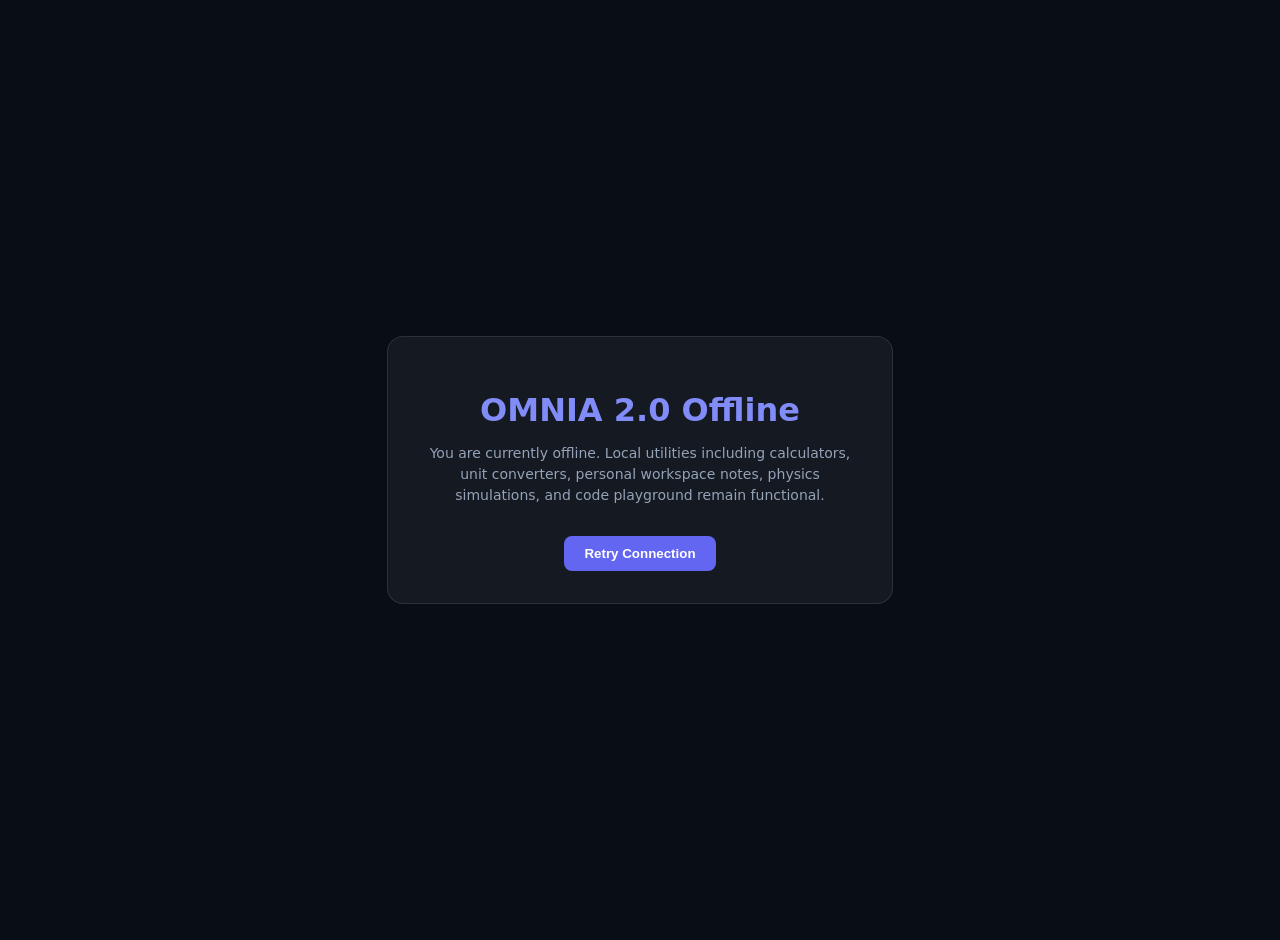
<file: offline.html>
<!DOCTYPE html>
<html lang="en">
<head>
  <meta charset="utf-8">
  <title>OMNIA 2.0 - Offline Mode</title>
  <meta name="viewport" content="width=device-width, initial-scale=1.0">
  <style>
    body {
      background: #090d16;
      color: #f8fafc;
      font-family: system-ui, -apple-system, sans-serif;
      display: grid;
      place-items: center;
      min-height: 100vh;
      margin: 0;
      text-align: center;
      padding: 20px;
    }
    .card {
      max-width: 440px;
      padding: 32px;
      background: rgba(255,255,255,0.05);
      border: 1px solid rgba(255,255,255,0.1);
      border-radius: 16px;
    }
    h1 { color: #818cf8; margin-bottom: 8px; }
    p { color: #94a3b8; font-size: 14px; line-height: 1.5; }
    button {
      background: #6366f1;
      color: white;
      border: none;
      padding: 10px 20px;
      border-radius: 8px;
      font-weight: 600;
      cursor: pointer;
      margin-top: 16px;
    }
  </style>
</head>
<body>
  <div class="card">
    <h1>OMNIA 2.0 Offline</h1>
    <p>You are currently offline. Local utilities including calculators, unit converters, personal workspace notes, physics simulations, and code playground remain functional.</p>
    <button onclick="window.location.reload()">Retry Connection</button>
  </div>
</body>
</html>
</file>
